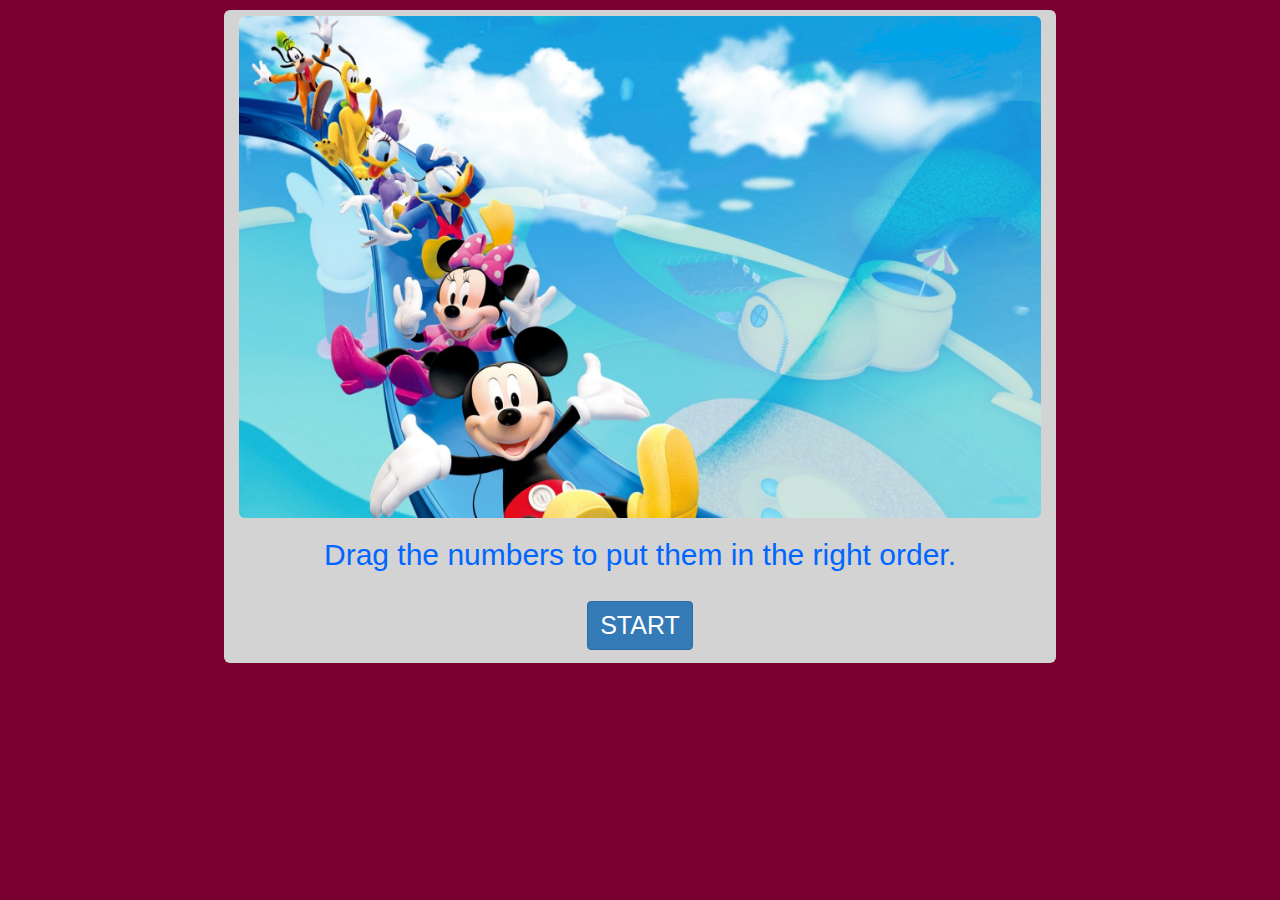
<file: index.html>
<!DOCTYPE html>
<html>
	<head>
		<meta charset="utf-8"> 
		<meta name="viewport" content="width=device-width, initial-scale=1">
		<link rel="stylesheet" href="css/bootstrap.min.css"> 
		<link rel = "stylesheet" type = "text/css" href = "css/main.css"> 			
	</head>

	<body>
		<div class = 'container img-rounded'>
			<img src = "img/Mickey.jpg" class="img-rounded img-responsive">
			<div id = 'message-index'><h2>
				<center>
					Drag the numbers to put them in the right order.
				</center>
			</h2></div>
			<br>
			<center>
				<button type = "button" onclick = "location.href = 'html/main.html'" class = 'btn btn-primary' > START </button>
			</center>
		</div>	
		<script src = "../include/jquery-2.1.4.min.js" ></script>
		<script src = "include/jquery-migrate-1.2.1.min.js" ></script>
		<script src = "include/bootstrap.min.js" ></script>
	</body>
</html>
</file>
<file: css/main.css>
body
{
	background-color: #7A0031;
}

/*index page*/
.container
{
    background-color:lightgray;
    padding-bottom:1%;
    padding-top: 0.5%; 
    width: 65%;
    height: 70%;
    margin-top:10px;
}

#message-index
  {
    font-weight: bold;
    color: #0066FF;
  }

/*main page*/
#wrapper, #content
{
	width: 1280px;
    height: 800px;
}

#wrapper
{
    position: absolute;
    margin: auto;
    top: 0; left: 0; bottom: 0; right: 0; 
    overflow: hidden;
    background-color:rgb(226, 245, 216);
    background-color: #7A0031;
}

#content
{
	position: relative;
    -webkit-transform-origin: top left;
    -moz-transform-origin: top left;
    -ms-transform-origin: top left;
    -o-transform-origin: top left;
    transform-origin: top left;
}

#game-content
{
	background: url(../img/Mickey.jpg) no-repeat center bottom;
    width: 100%;
    float: left;
    text-align: center;
    height:100%;    
    /*border: 6px solid #580023;
    border-style: outset;*/
}

#draggable-numbers-div
{
	cursor: pointer;
    margin-left: 20%;
    height: 80px;   
}

#droppable-numbers-div
{
	height: 120px;
	margin-top: 100px;
	margin-left: 250px;
}

.draggable-element
{
    vertical-align: top;
    border: 2px solid #486C26;
    margin: 10px 10px;
    color: green;
    background-image: url(../img/emptystar.png);
    background-repeat: no-repeat;
    background-position-y: 10px;
}

.element
{
  display: inline-block;
  padding: 6px 10px 6px 32px;
  font-size: 25px;
  text-align: center;
  background:#FAFF43 url(../img/star.png) no-repeat left center;
}

.droppable-element
{
    vertical-align: top;
    border: 3px solid #284EC3;
    margin: 20px 10px;
    color: green;
    background-image: url(../img/emptystar.png);
    background-repeat: no-repeat;
    background-position-y: 10px;
    height: 50%;
    width: 8%;
}

.hovered, .over 
{
    background: #F7F2D3;
    background-image: url(../img/star.png);
    background-repeat: no-repeat;
    background-position-y: 10px;
}

.draggable-element:hover 
{
    border: 3px solid #68D206;
}

.correct
{
    border-color: #009933;
    background-image: url(../img/star.png);
    height: auto;
    width: auto;
}

.incorrect
{
    border-color: red;
    background-image: url(../img/emptystar.png);
    height: auto;
    width: auto;
}

#message
{
	vertical-align: bottom;
    margin-left:0%;
    height: 250px;
    padding-top: 80px;
}

#happy, #sad
{
	width: 20%;
	margin-left: 60%;
	margin-top: -13%;
}

.bubble
{
    position: relative;
    width:30%;
    height:52%;
    background: #FFFFFF;
    -webkit-border-radius: 15px;
    -moz-border-radius: 15px;
    border-radius: 15px;
    border: #7F7F7F solid 2px;
    vertical-align: top;
    font-weight: bold;
    color: black;
    padding: 7px 2px 2px 2px;  
    margin-left: 40%; 
}

#options-bar-div 
{
	height:100px;
	width:100px;
	position:absolute;
	top:650px;
	left:1200px;
	z-index:3;
}

#options-bar
{
	vertical-align: top;
	width: 70px;
    height: 80px;
    cursor: pointer;	
	margin-bottom:1px;	
}

#restart:hover, #sound-on:hover, #sound-off:hover
{
	opacity: 0.7;
}

#fireworks-div
{
    height:200px;
    width:330px;
    position:absolute;
    top:50px;
    left:100px;
    z-index:3;
}

.swing
{
	-webkit-transform-origin: top right;   
    -webkit-animation-name: swing;    
    -webkit-animation:swing 2s 1;

    transform-origin: top right;
    animation-name: swing;
    animation: swing 2s 1;
}

@-webkit-keyframes swing 
{
    20% 
    {
      -webkit-transform: rotate3d(0, 0, 1, 15deg);
      transform: rotate3d(1, 0, 1, 15deg);
    }
    40% 
    {
      -webkit-transform: rotate3d(0, 0, 1, -10deg);
      transform: rotate3d(0, 0, 1, -10deg);
    }
    60% 
    {
      -webkit-transform: rotate3d(0, 0, 1, 5deg);
      transform: rotate3d(0, 0, 1, 5deg);
    }
    80% 
    {
      -webkit-transform: rotate3d(0, 0, 1, -5deg);
      transform: rotate3d(0, 0, 1, -5deg);
    }
    100% 
    {
      -webkit-transform: rotate3d(0, 0, 1, 0deg);
      transform: rotate3d(0, 0, 1, 0deg);
    }
}

@keyframes swing 
{
    20% 
    {
      transform: rotate3d(0, 0, 1, 15deg);
    }
    40% 
    {
      transform: rotate3d(0, 0, 1, -10deg);
    }
    60%
    {
      transform: rotate3d(0, 0, 1, 5deg);
    }
    80% 
    {
      transform: rotate3d(0, 0, 1, -5deg);
    }
    100% 
    {
      transform: rotate3d(0, 0, 1, 0deg);
    }
}
</file>
